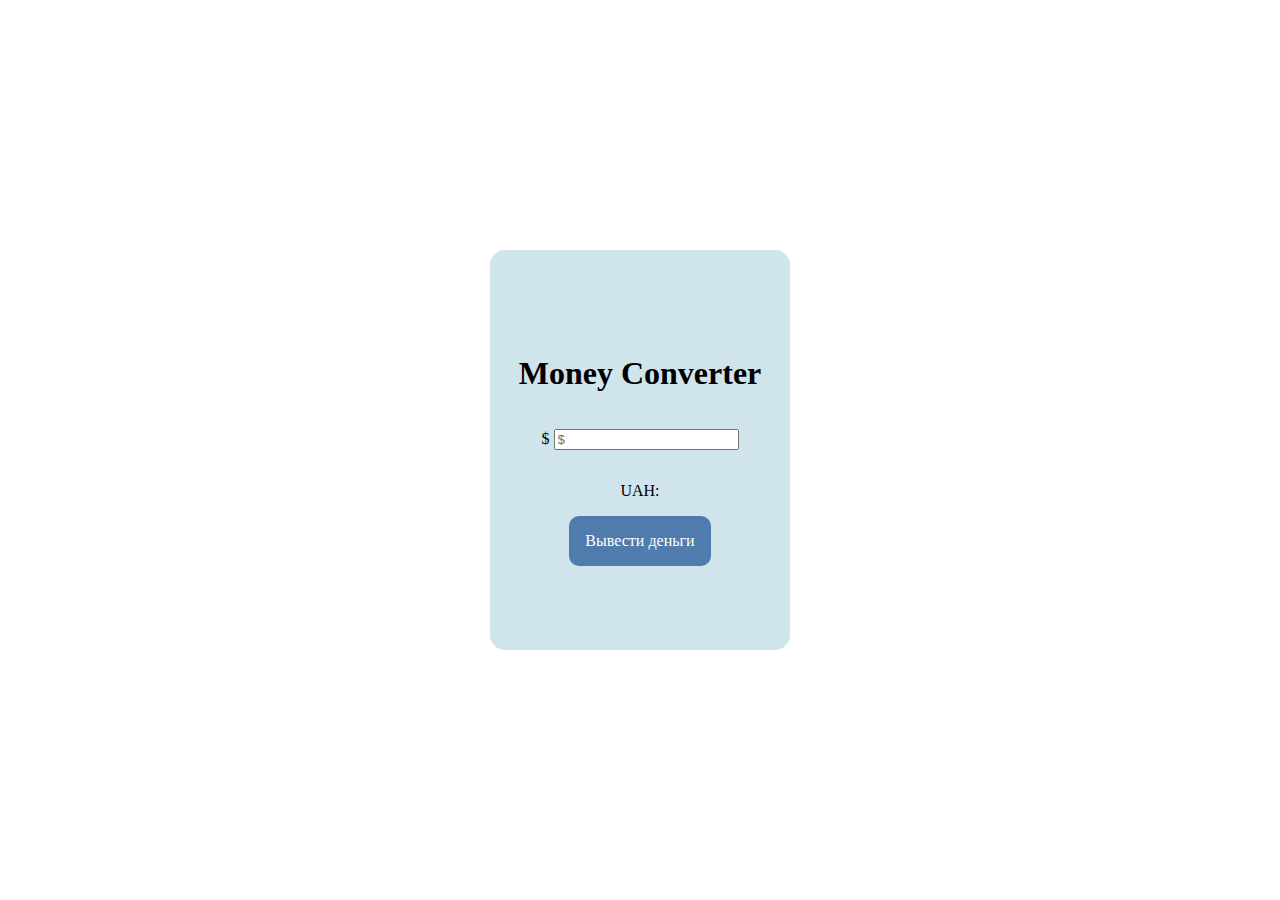
<file: index.html>
<!DOCTYPE html>
<html lang="en">

<head>
    <meta charset="UTF-8">
    <title>Перевод</title>
    <link rel="stylesheet" href="style.css">
</head>

<body>
    <!-- <img id="background" src="wallpaper2you_475256.jpg"> -->
    <div class="wrapper">
        <h1>Money Converter</h1>
        <p>
            <label>$</label>
            <input type="number" id="inputdol" placeholder="$" oninput="moneyConverter(this.value)"
                onchange="moneyConverter(this.value)">
        </p>
        <p>UAH: <span id="outputuah"></span></p>

        <input type="button" value="Вывести деньги" onclick="document.location='payout.html'" class="btn" />

    </div>

    <script src="script.js"></script>
</body>

</html>
</file>
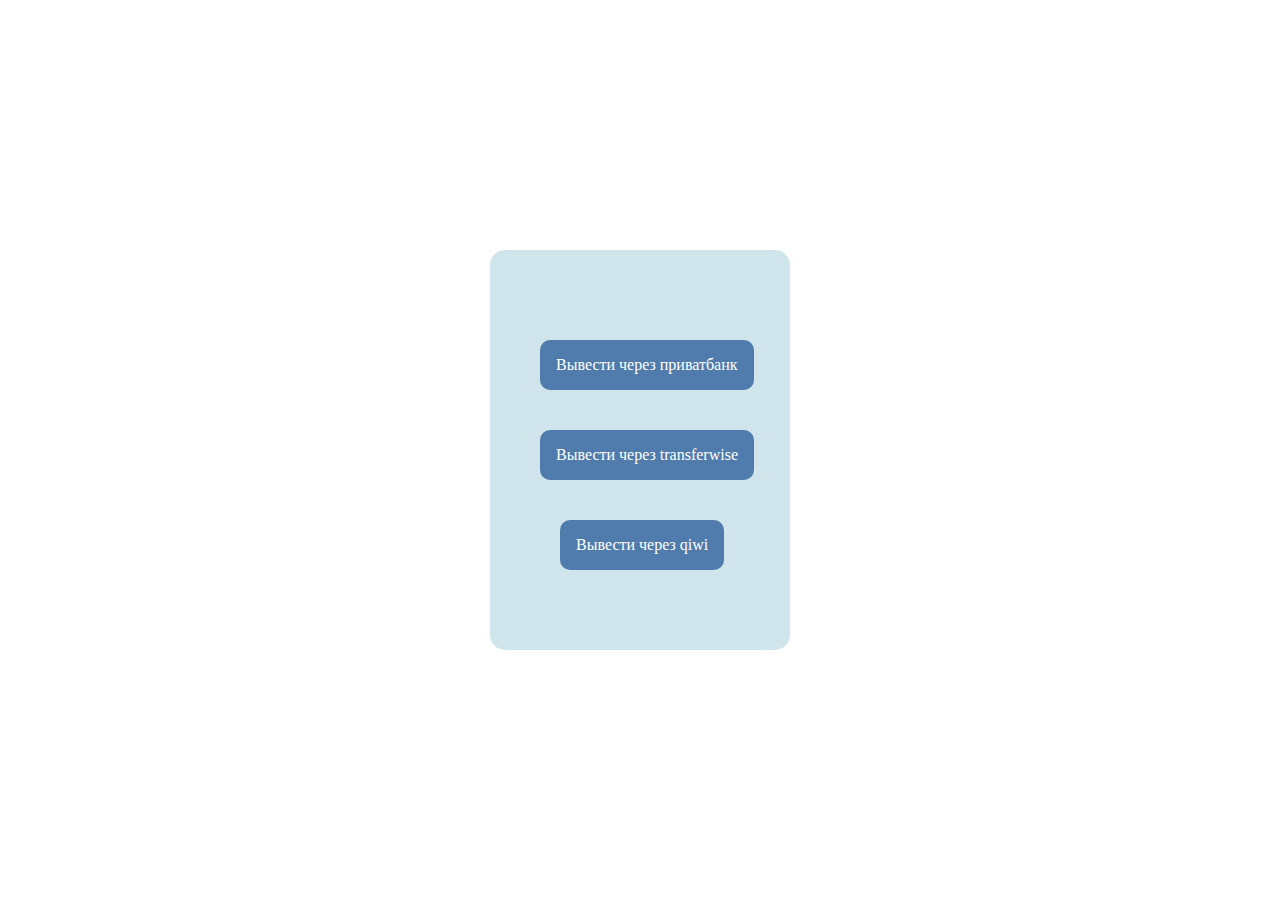
<file: payout.html>
<!DOCTYPE html>
<html lang="en">

<head>
    <meta charset="UTF-8">
    <title>Способы вывода</title>
    <link rel="stylesheet" href="style.css">
</head>

<body>
    <div id = "bg2">
    <div class="wrapper-new">
        <form action="https://privatbank.ua/ru">
            <button class="a-button">
                
                Вывести через приватбанк</button>
        </form>

        <form action="https://transferwise.com/ru">
            <button class="b-button">
                Вывести через transferwise</button>
        </form>

        <form action="https://www.fxclub.org/withdrawal/qiwi/" target="_blank">
            <button class="c-button">
                Вывести через qiwi</button>
        </form>
    </div>
</div>
</body>

</html>
</file>
<file: style.css>
body {
  background-image: url(https://img3.goodfon.ru/original/1600x1200/6/95/abstract-fon-wallpaper-green.jpg);
}

#bg2 {
  background-image: url(https://img3.goodfon.ru/original/1600x1200/6/95/abstract-fon-wallpaper-green.jpg);
    margin: 0; 
    height: 100%; 
    background-size: 100%;
   }

   .btn {
    min-width: 100px;
    min-height: 50px;
    font-family: inherit;
    appearance: none;
    border: 0;
    border-radius: 10px;
    background: rgb(80, 123, 173);
    color: #fff;
    padding: 8px 16px;
    font-size: 1rem;
    cursor: pointer;
  }
  
  .btn:hover {
    background: #122a5c;
  }
  
  .btn:focus {
    outline: none;
    box-shadow: 0 0 0 4px #cbd6ee;
  }

.wrapper {
    display: flex;
    justify-content: center;
    align-items: center;
    flex-direction: column;
  position: fixed; top: 50%; left: 50%;
  position: absolute;
  transform: translate(-50%, -50%);
width: 300px;
height: 400px;
background-position: center;
background-color: rgb(208, 229, 235);
border-radius: 15px 15px;
}

.wrapper-new {
  display: flex;
  justify-content: center;
  align-items: center;
  flex-direction: column;
position: fixed; top: 50%; left: 50%;
position: absolute;
transform: translate(-50%, -50%);
width: 300px;
height: 400px;
background-position: center;
background-color: rgb(208, 229, 235);
border-radius: 15px 15px;
}

.a-button {
    min-height: 50px;
    min-width: 100px;
    font-family: inherit;
    border: 0;
    border-radius: 10px;
    background: rgb(80, 123, 173);
    color: #fff;
    padding: 8px 16px;
    font-size: 1rem;
    cursor: pointer;
    position: absolute;
    top: 90px;
    left: 50px;
  }
  
  .a-button:hover {
    background: #122a5c;
  }
  
  .a-button:focus {
    outline: none;
    box-shadow: 0 0 0 4px #cbd6ee;
  }
.b-button {
  min-height: 50px;
  min-width: 100px;
    font-family: inherit;
    appearance: none;
    border: 0;
    border-radius: 10px;
    background: rgb(80, 123, 173);
    color: #fff;
    padding: 8px 16px;
    font-size: 1rem;
    cursor: pointer;
    position: absolute;
    top: 180px;
    left: 50px;
  }
  
  .b-button:hover {
    background: #122a5c;
  }
  
  .b-button:focus {
    outline: none;
    box-shadow: 0 0 0 4px #cbd6ee;
  }
.c-button {
  min-height: 50px;
  min-width: 100px;
    font-family: inherit;
    appearance: none;
    border: 0;
    border-radius: 10px;
    background: rgb(80, 123, 173);
    color: #fff;
    padding: 8px 16px;
    font-size: 1rem;
    cursor: pointer;
    position: absolute;
    top: 270px;
    left: 70px;
  }
  
  .c-button:hover {
    background: #122a5c;
  }
  
  .c-button:focus {
    outline: none;
    box-shadow: 0 0 0 4px #cbd6ee;
  }
</file>
